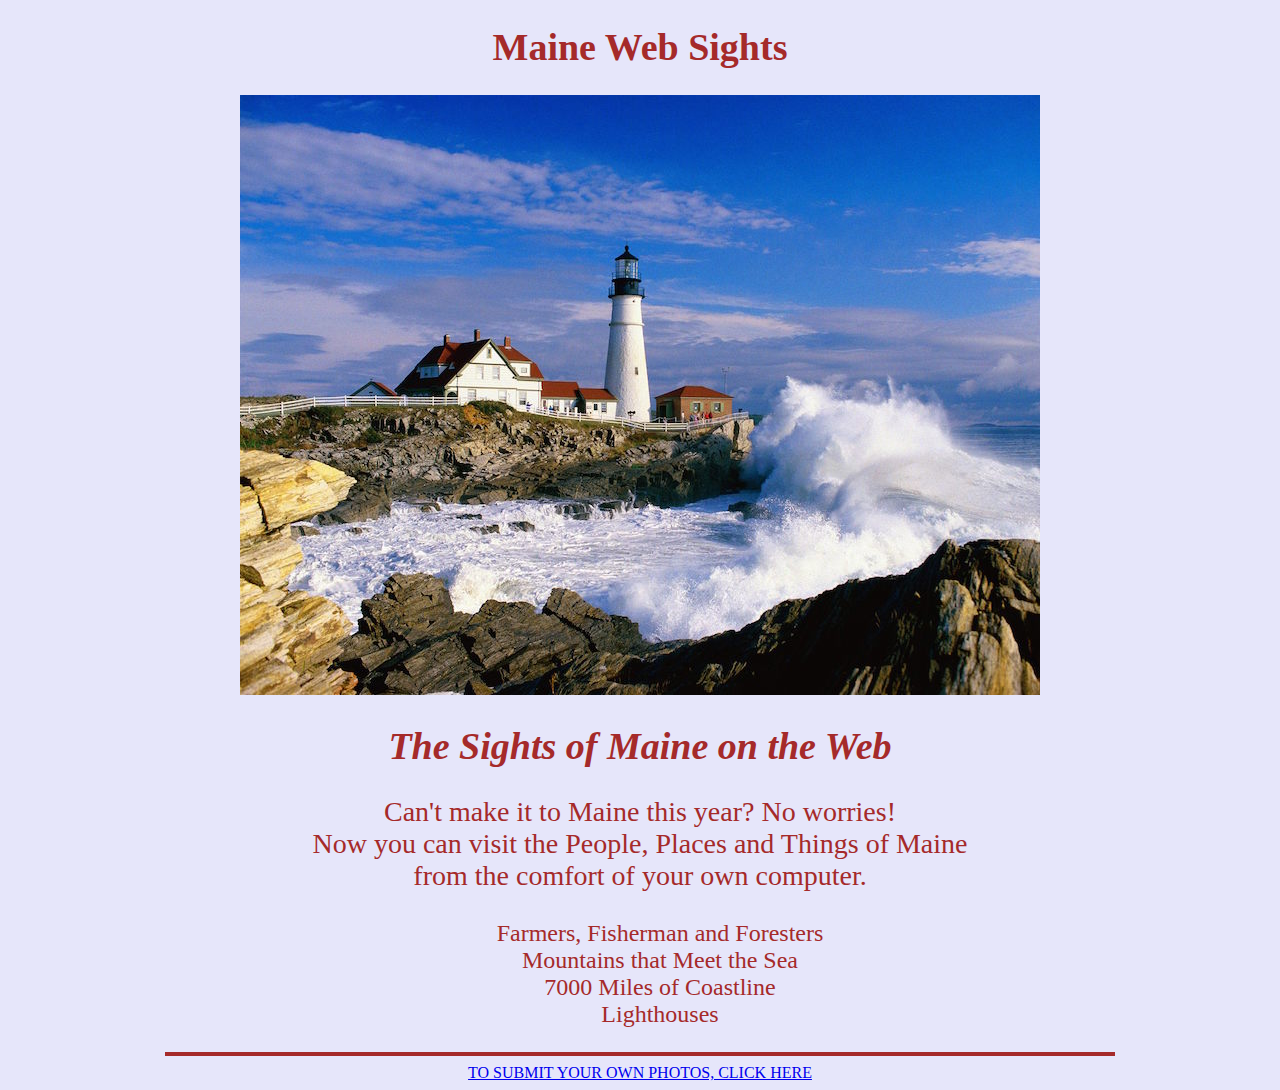
<file: index.html>
<!DOCTYPE html> 
<html> 
 <head> <title>Maine Web Sights</title>
 <link rel="stylesheet" href="css/main.css">
 <h1>Maine Web Sights</h1></head>

 <img src="images/Portland_Head_Light_Cape_Elizabeth_Maine.jpg" alt="Scenic Maine Light House" title="Portland Head Light">

<body> <h1 id="slogan">The Sights of Maine on the Web</h1> 

<p>Can't make it to Maine this year? No worries!<br>
Now you can visit the People, Places and Things of Maine<br> from the comfort of your own computer.</p>
<ul>
<li>Farmers, Fisherman and Foresters</li>
<li>Mountains that Meet the Sea</li>
<li>7000 Miles of Coastline</li>
<li>Lighthouses</li>
</ul>
<hr width="75%" color="#A52A2A" size="4"/>
<a href="mailto:wordsthatpay.biz@gmail.com">TO SUBMIT YOUR OWN PHOTOS, CLICK HERE</a>

</body> 

</html>
</file>
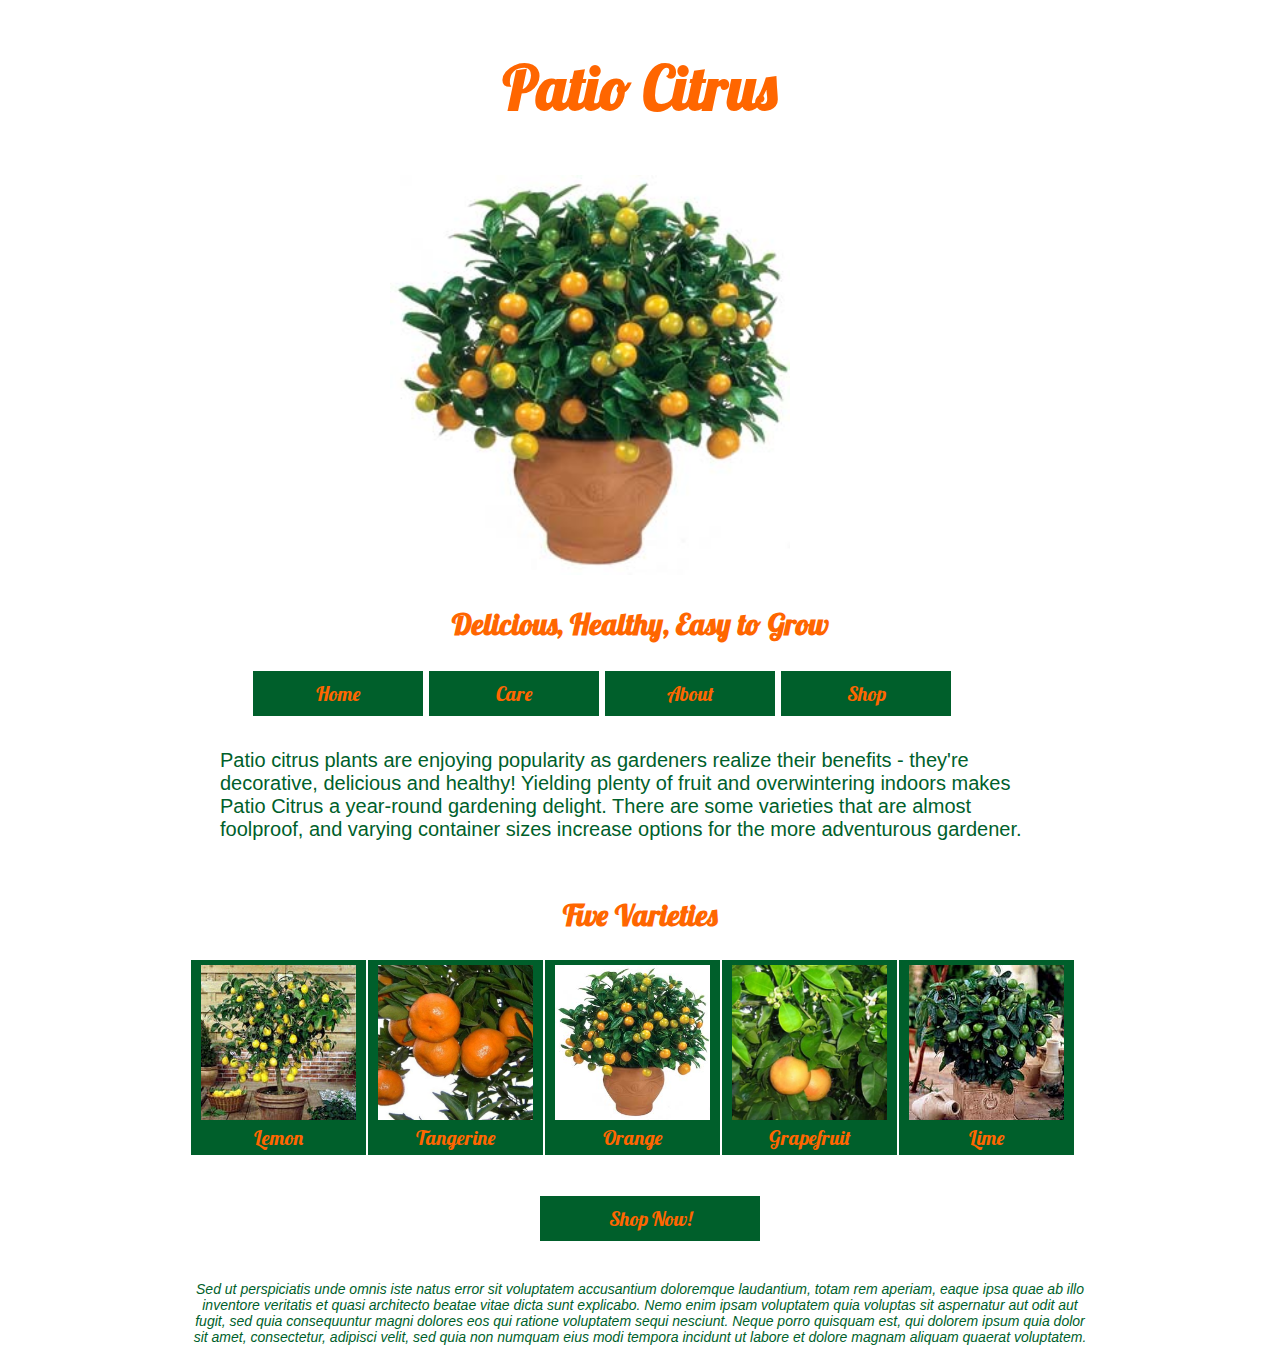
<file: citrus/index.html>
<!DOCTYPE html>
<html>
	<head>
		<title>Patio Citrus</title>
		<link rel="stylesheet" type="text/css" href="css/style.css">
		<link href='http://fonts.googleapis.com/css?family=Lobster' rel='stylesheet' type='text/css'>
	</head>
	<body>
		<div id="wrapper">
		<h1>Patio Citrus</h1>
		<img id="orange" src="images/patio_orange.jpg" alt="patio orange tree">
		<h2>Delicious, Healthy, Easy to Grow</h2>
	<nav>
		<ul>
			<li>
				<a href="#">Home</a>
			</li>	
			
			<li>
				<a href="#">Care</a>
			</li>	
			<li>
				<a href="about.html">About</a>
			</li>	
			<li>
				<a href="#">Shop</a>
			</li>
		</ul>	
	</nav>
	<p>
		Patio citrus plants are enjoying popularity as gardeners realize their benefits - they're decorative, delicious and healthy! Yielding plenty of fruit and overwintering indoors makes Patio Citrus a year-round gardening delight. There are some varieties that are almost foolproof, and varying container sizes increase options for the more adventurous gardener.
	</p>
		<h2>Five Varieties</h2>
	<div class="variety">
		<a href="#">
			<img src="images/patio_lemon.jpg" alt="patio lemon" class="five">
			Lemon
		</a>	
		<a href="#">
			<img src="images/patio_tangerine.jpg" alt="patio tangerine" class="five">
			Tangerine
		</a>	
		<a href="#">
			<img src="images/patio_orange.jpg" alt="patio orange" class="five">
			Orange
		</a>
		<a href="#">
			<img src="images/patio_grapefruit.jpg" alt="patio grapefruit" class="five">
			Grapefruit
		</a>
		<a href="#">
			<img src="images/patio_lime.jpg" alt="patio lime" class="five">
			Lime
		</a>
	</div>
		<a id="shop" href="#">Shop Now!</a>
	</body>
	<footer>Sed ut perspiciatis unde omnis iste natus error sit voluptatem accusantium doloremque laudantium, totam rem aperiam, eaque ipsa quae ab illo inventore veritatis et quasi architecto beatae vitae dicta sunt explicabo. Nemo enim ipsam voluptatem quia voluptas sit aspernatur aut odit aut fugit, sed quia consequuntur magni dolores eos qui ratione voluptatem sequi nesciunt. Neque porro quisquam est, qui dolorem ipsum quia dolor sit amet, consectetur, adipisci velit, sed quia non numquam eius modi tempora incidunt ut labore et dolore magnam aliquam quaerat voluptatem.</footer>
</div>
</html>
</file>
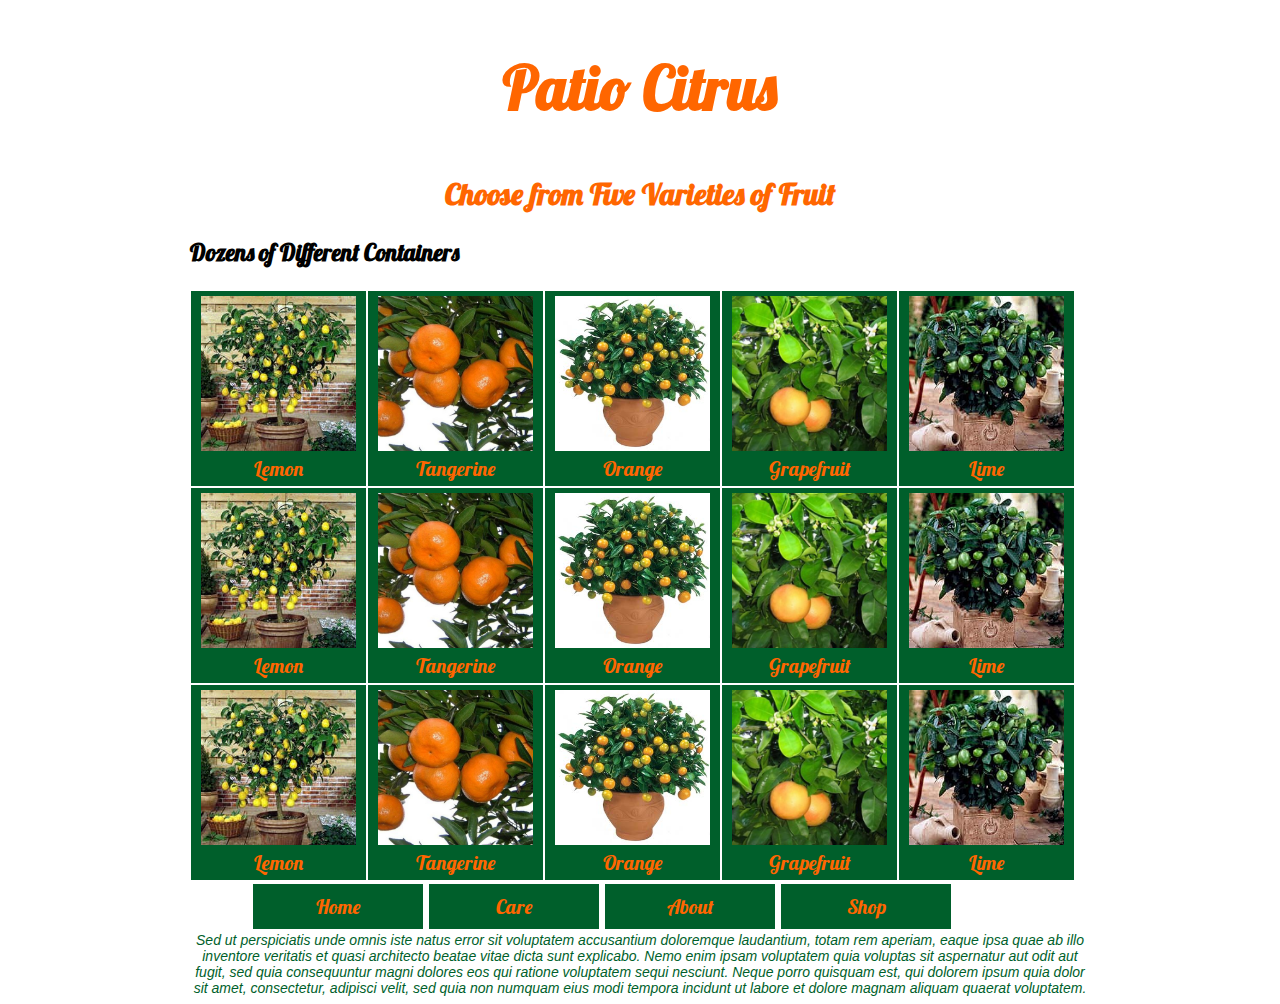
<file: citrus/shop.html>
<!DOCTYPE html>
<html>
	<head>
		<title>Patio Citrus</title>
		<link rel="stylesheet" type="text/css" href="css/style.css">
		<link href='http://fonts.googleapis.com/css?family=Lobster' rel='stylesheet' type='text/css'>
	</head>
	<body>
		<div id="wrapper">
		<h1>Patio Citrus</h1>
		<h2>Choose from Five Varieties of Fruit</h2>
		<h3>Dozens of Different Containers</h3>
	<div class="variety">
		<a href="#">
			<img src="images/patio_lemon.jpg" alt="patio lemon" class="five">
			Lemon
		</a>	
		<a href="#">
			<img src="images/patio_tangerine.jpg" alt="patio tangerine" class="five">
			Tangerine
		</a>	
		<a href="#">
			<img src="images/patio_orange.jpg" alt="patio orange" class="five">
			Orange
		</a>
		<a href="#">
			<img src="images/patio_grapefruit.jpg" alt="patio grapefruit" class="five">
			Grapefruit
		</a>
		<a href="#">
			<img src="images/patio_lime.jpg" alt="patio lime" class="five">
			Lime
		</a>
	</div>
	<div class="variety">
		<a href="#">
			<img src="images/patio_lemon.jpg" alt="patio lemon" class="five">
			Lemon
		</a>	
		<a href="#">
			<img src="images/patio_tangerine.jpg" alt="patio tangerine" class="five">
			Tangerine
		</a>	
		<a href="#">
			<img src="images/patio_orange.jpg" alt="patio orange" class="five">
			Orange
		</a>
		<a href="#">
			<img src="images/patio_grapefruit.jpg" alt="patio grapefruit" class="five">
			Grapefruit
		</a>
		<a href="#">
			<img src="images/patio_lime.jpg" alt="patio lime" class="five">
			Lime
		</a>
	</div>
	<div class="variety">
		<a href="#">
			<img src="images/patio_lemon.jpg" alt="patio lemon" class="five">
			Lemon
		</a>	
		<a href="#">
			<img src="images/patio_tangerine.jpg" alt="patio tangerine" class="five">
			Tangerine
		</a>	
		<a href="#">
			<img src="images/patio_orange.jpg" alt="patio orange" class="five">
			Orange
		</a>
		<a href="#">
			<img src="images/patio_grapefruit.jpg" alt="patio grapefruit" class="five">
			Grapefruit
		</a>
		<a href="#">
			<img src="images/patio_lime.jpg" alt="patio lime" class="five">
			Lime
		</a>
	</div>
	<nav>
		<ul>
			<li>
				<a href="index.html">Home</a>
			</li>	
			<li>
				<a href="index.html">Care</a>
			</li>	
			<li>
				<a href="index.html">About</a>
			</li>	
			<li>
				<a href="shop.html">Shop</a>
			</li>
		</ul>
	</nav>
	</body>
	<footer>Sed ut perspiciatis unde omnis iste natus error sit voluptatem accusantium doloremque laudantium, totam rem aperiam, eaque ipsa quae ab illo inventore veritatis et quasi architecto beatae vitae dicta sunt explicabo. Nemo enim ipsam voluptatem quia voluptas sit aspernatur aut odit aut fugit, sed quia consequuntur magni dolores eos qui ratione voluptatem sequi nesciunt. Neque porro quisquam est, qui dolorem ipsum quia dolor sit amet, consectetur, adipisci velit, sed quia non numquam eius modi tempora incidunt ut labore et dolore magnam aliquam quaerat voluptatem.</footer>
</div>
</html>
</file>
<file: css/main.css>
body {
	background-color: #E6E6FA;
	text-align: center;
}
h1 {
	color: #A52A2A;
	font-size: 38px;
}
p {color: #A52A2A;
font-size: 28px;
}
#slogan {
	font-style: italic;
}
ul {
	text-align: center;
font-size: 24px;
color: #A52A2A;
list-style-type: none;
}
</file>
<file: citrus/css/style.css>
body{
	font-family: 'Lobster', cursive;
	font-size: 20px;
}

nav a{
	background-color: #005F2B;
	color: #FF6600;
	width: 150px;
	display: block;
	text-align: center;
	padding: 10px;
	float: left;
	margin: 3px;
	text-decoration: none;
}

ul{
	padding-left: 60px;
	padding-right: 60px;
	display: block;
	list-style-type: none;
}

nav a:hover{
	background-color: #FF6600;
	color: #005F2B;
}

h1{
	font-size: 60px;
	margin: 50px;
}

h1,h2{
	font-family: 'Lobster', cursive;
	text-align: center;
	color: #FF6600;
}

p{
	padding: 30px;
	clear: both;
	font-family: Arial, sans-serif;
	color: #005F2B;
}

#wrapper{
	width: 900px;
	margin: 0 auto;
}

#orange{
	width: 400px;
	margin-left: 200px;
	margin-right: 200px;
}

.five{
	width: 155px;
	height: 155px;
}

.variety a{
	background-color: #005F2B;
	color: #FF6600;
	float: left;
	margin: 1px;
	width: 175px;
	text-decoration: none;
	text-align: center;
	padding-top: 5px;
	padding-right: 0;
	padding-bottom: 5px;
	padding-left: 0;
	display: block;
}

div.variety a:hover{
	background-color: #FF6600;
	color: #005F2B;
}

#shop{
	background-color: #005F2B;
	color: #FF6600;
	width: 200px;
	display: block;
	text-align: center;
	padding: 10px;
	float: left;
	margin-top: 40px;
	margin-right: 350px;
	margin-bottom: 40px;
	margin-left: 350px;
	text-decoration: none;
}

#shop:hover{
	background-color: #FF6600;
	color: #005F2B;
}

footer{
	clear: both;
	text-align: center;
	font-size: 14px;
	font-style: italic;
	color: #005F2B;
	font-family: arial, sans-serif;
}
</file>
